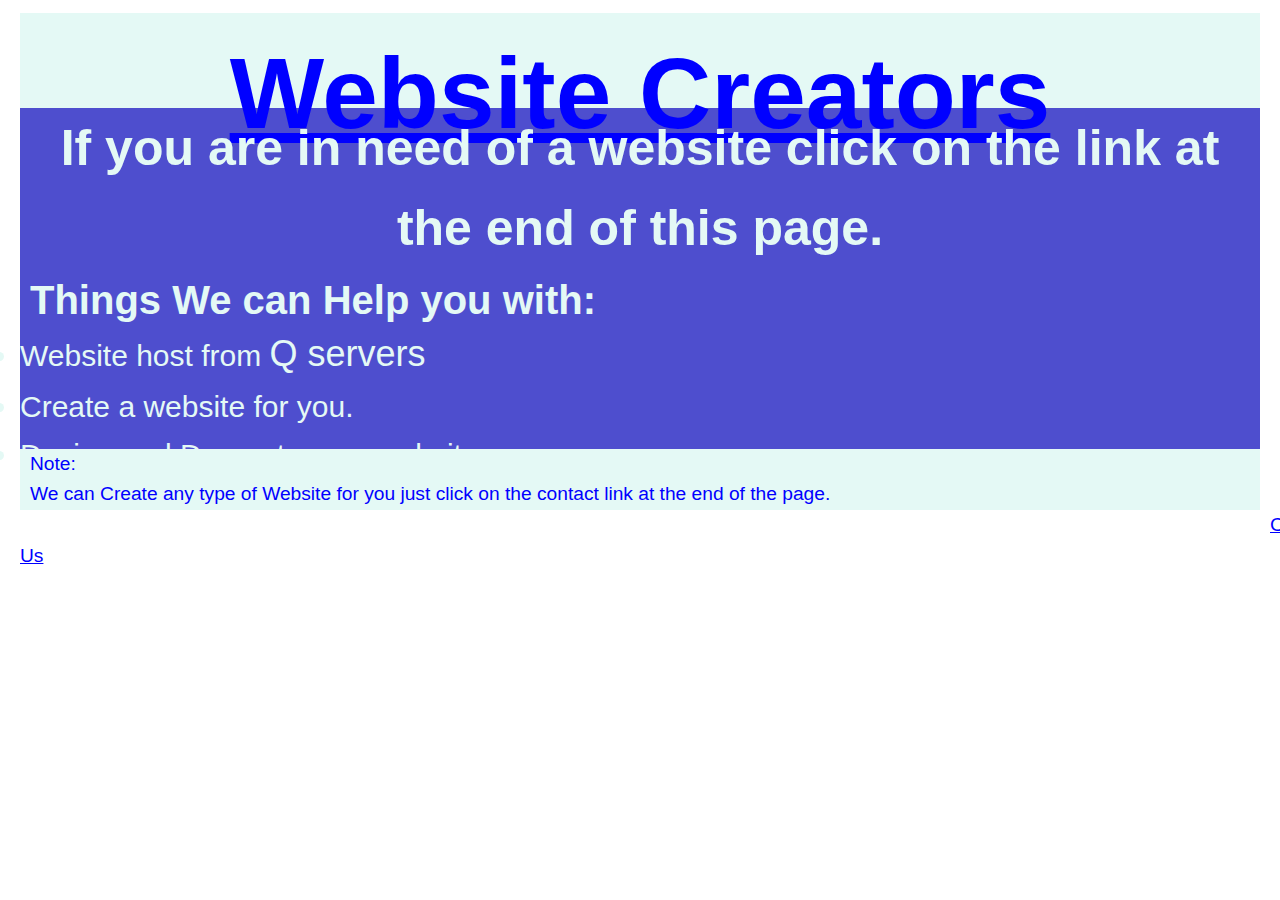
<file: Daniel and Success Advertisement Website/Index.html>
<!DOCTYPE html>
<html lang="en">
<head>
    <meta charset="UTF-8">
    <meta name="viewport" content="width=device-width, initial-scale=1.0">
    <link rel="stylesheet" href="Style.css">
    <title>Website Creators.</title>
</head>
<body>
    <div class="firstquarter">
    <h1>Website Creators</h1>
    </div>
    <div class="secondquarter">
    <h2>If you are in need of a website click on the link at the end of this page.</h2>
    <h3>Things We can Help you with:</h3>
    <ul>
        <li>Website host from <a href="www.qservers.com">Q servers</a></li>
        <li>Create a website for you.</li>
        <li>Design and Decorate your website</li>
    </ul>
    </div>
    <div class="thirdquarter">
        <p>Note: <br>
             We can Create any type of Website for you just click on the contact link at the end of the page.   
        </p>
    </div>
    <a class="contactme" href="contact.html">Contact Us</a>
    
</body>
</html>
</file>
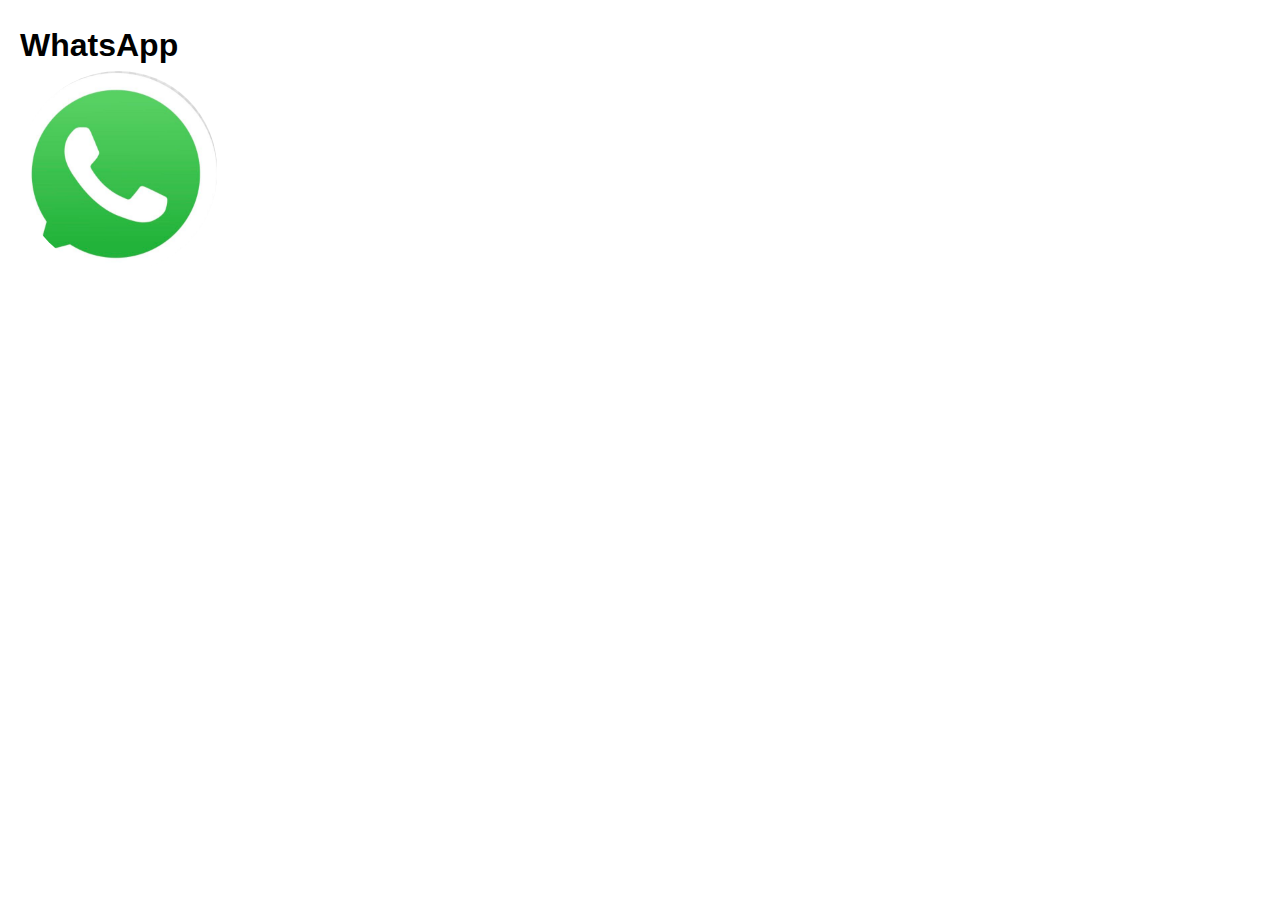
<file: Daniel and Success Advertisement Website/contact.html>
<!DOCTYPE html>
<html lang="en">
<head>
    <meta charset="UTF-8">
    <meta name="viewport" content="width=device-width, initial-scale=1.0">
    <link rel="stylesheet" href="contact.css">
    <title>Contact Us</title>
</head>
<body>
    <h1>WhatsApp</h1>
    <img src="WhatsApp Image 2025-09-03 at 14.45.06_0af1d4a0.jpg" alt="whatsapp image"> <p></p>
</body>
</html>
</file>
<file: Daniel and Success Advertisement Website/Style.css>
/* 1. Base Reset */
* {
  margin: 0;
  padding: 0;
  box-sizing: border-box;
}

/* 2. Responsive Typography */
html {
  font-size: 100%;
}

body {
  font-family: Arial, sans-serif;
  line-height: 1.6;
  padding: 20px;
}

/* 3. Layout Wrapper */
.container {
  max-width: 1200px;
  margin: 0 auto;
  padding: 0 15px;
}

/* 4. Images and Media */
img, video {
  max-width: 100%;
  height: auto;
  display: block;
}

/* 5. Responsive Grid (Flexbox Example) */
.row {
  display: flex;
  flex-wrap: wrap;
  margin: -10px;
}

.col {
  flex: 1;
  padding: 10px;
  min-width: 250px; /* Controls stacking on small screens */
}

/* 6. Media Queries */
@media (max-width: 768px) {
  html {
    font-size: 90%;
  }
}

@media (max-width: 480px) {
  html {
    font-size: 85%;
  }

  .row {
    flex-direction: column;
  }
}
h1{
    font-size: 100px;
    text-align: center;
    color: blue;
    margin-top: -7px;
    text-decoration: underline;
}
.firstquarter{
    background-color: #e4f9f5;
}
.secondquarter{
    background-color: rgb(78, 78, 206);
    color: #e4f9f5;
    margin-top: -65px;
}
a{
    color: #e4f9f5;
    text-decoration: none;
    font-size: larger;
}
h2{
    text-align: center;
    font-size: 50px;
}
ul{
    margin-top: -7px;
    font-size: 30px;
}
h3{
    margin-left: 10px;
    font-size: 40px;
}
.thirdquarter{
    background-color: #e4f9f5;
    margin-top: -30px;
}
p{
    margin-left: 10px;
    color: blue;
    font-size: larger;
}
.contactme{
    color: blue;
    text-decoration: underline;
    margin-left: 1250px;
}
</file>
<file: Daniel and Success Advertisement Website/contact.css>
/* 1. Base Reset */
* {
  margin: 0;
  padding: 0;
  box-sizing: border-box;
}

/* 2. Responsive Typography */
html {
  font-size: 100%;
}

body {
  font-family: Arial, sans-serif;
  line-height: 1.6;
  padding: 20px;
}

/* 3. Layout Wrapper */
.container {
  max-width: 1200px;
  margin: 0 auto;
  padding: 0 15px;
}

/* 4. Images and Media */
img, video {
  max-width: 100%;
  height: auto;
  display: block;
}

/* 5. Responsive Grid (Flexbox Example) */
.row {
  display: flex;
  flex-wrap: wrap;
  margin: -10px;
}

.col {
  flex: 1;
  padding: 10px;
  min-width: 250px; /* Controls stacking on small screens */
}

/* 6. Media Queries */
@media (max-width: 768px) {
  html {
    font-size: 90%;
  }
}

@media (max-width: 480px) {
  html {
    font-size: 85%;
  }

  .row {
    flex-direction: column;
  }
}
img{
    height: 200px;
    border-radius: 100px;
}
</file>
